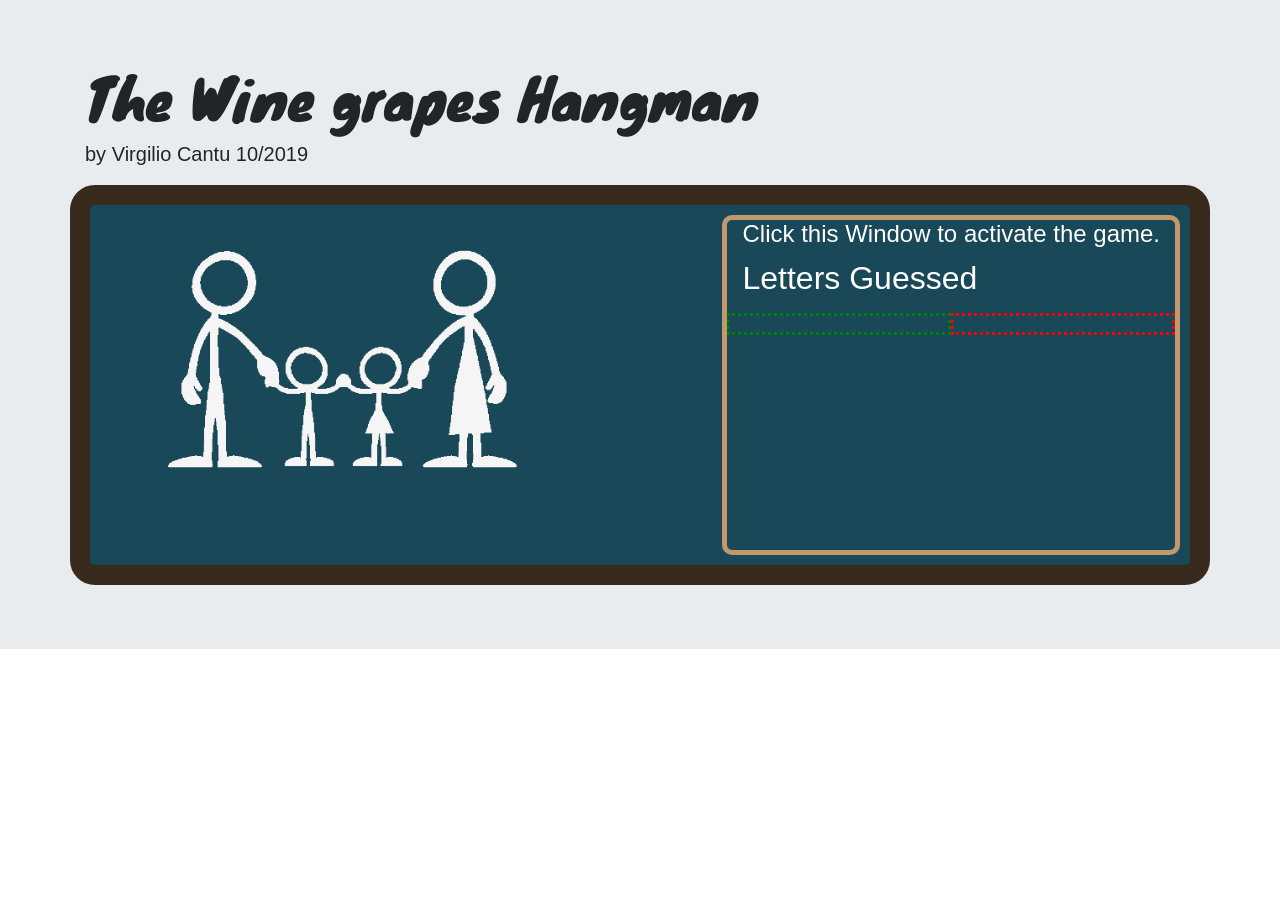
<file: index.html>
<!DOCTYPE html>
<html lang="en">
<head>
    <meta charset="UTF-8">
    <meta name="viewport" content="width=device-width, initial-scale=1.0">
    <meta http-equiv="X-UA-Compatible" content="ie=edge">
    <link rel="stylesheet" href="https://maxcdn.bootstrapcdn.com/bootstrap/4.0.0/css/bootstrap.min.css" integrity="sha384-Gn5384xqQ1aoWXA+058RXPxPg6fy4IWvTNh0E263XmFcJlSAwiGgFAW/dAiS6JXm" crossorigin="anonymous">
    <link href="https://fonts.googleapis.com/css?family=Knewave&display=swap" rel="stylesheet">
    <title>Hangman - Homewor</title>
    <style>
        .title {
            font-family: 'Knewave', cursive !important;
        }
        .pizarra {
            border: #382b1e 20px solid  ;
            border-radius: 25px !important;
            background-repeat: no-repeat;
            height: 400px;
            background-color: #194858;
            color: white;
        }
        .monitos {
            padding-top:25px;
            vertical-align: bottom;
            width: 85%;
        }
        #gameData {
            border: #c1996b   solid 5px;
            border-radius: 10px;
            margin: 10px;
        }
        #wordToGuess {
            font-family: 'Knewave', cursive !important;
        }
        #winsDiv {
            font-family: 'Knewave', cursive !important;
            border: green, dotted, 3px !important;
        }
        #losesDiv {
            font-family: 'Knewave', cursive !important;
            border: red, dotted, 3px !important;
        }
    </style>
</head>
<body>
    <div class="jumbotron jumbotron-fluid">
        <div class="container">
          <h1 class="display-4 title">The Wine grapes Hangman</h1>
          <p class="lead">by Virgilio Cantu 10/2019</p>
        </div
    </div>
    <div class="container">
    <div class="row pizarra rounded">
        <div class="col-sm">
            <img class="monitos" src="assets/images/monitos.png">
        </div>                    
        <div id="gameData" class="col-sm-auto">
            <div class="row instruction">
                <div class="col-sm">
                    <h4>Click this Window to activate the game.</h4>
                </div>   
            </div>
            <div class="row">
                <div class="col-sm" id="wordToGuess">
                </div>   
            </div>
            <div class="row">
                <div class="col-sm" id="leftChances">
                </div>   
            </div>
            <div class="row">
                <div class="col-sm" ><h2>Letters Guessed</h2>
                    <p id="lettersGuessed"></p>
                </div>
            </div>
            <div class="row">
                    <div class="col-sm" id="winsDiv">
                        <audio id="rightSound"></audio>
                        <p id="Wins"></p>
                    </div>
                    <div class="col-sm" id="losesDiv">
                        <audio id="wrongSound"></audio>
                        <p id="Loses"></p>
                    </div>  
            </div>            
        </div>
    </div>
</body>

<!-- Scripts -->
<script src="https://code.jquery.com/jquery-3.3.1.slim.min.js" integrity="sha384-q8i/X+965DzO0rT7abK41JStQIAqVgRVzpbzo5smXKp4YfRvH+8abtTE1Pi6jizo" crossorigin="anonymous"></script>
<script src="https://cdnjs.cloudflare.com/ajax/libs/popper.js/1.14.7/umd/popper.min.js" integrity="sha384-UO2eT0CpHqdSJQ6hJty5KVphtPhzWj9WO1clHTMGa3JDZwrnQq4sF86dIHNDz0W1" crossorigin="anonymous"></script>
<script src="https://stackpath.bootstrapcdn.com/bootstrap/4.3.1/js/bootstrap.min.js" integrity="sha384-JjSmVgyd0p3pXB1rRibZUAYoIIy6OrQ6VrjIEaFf/nJGzIxFDsf4x0xIM+B07jRM" crossorigin="anonymous"></script>    
<script src="assets/javascript/game.js"></script>
</html>
</file>
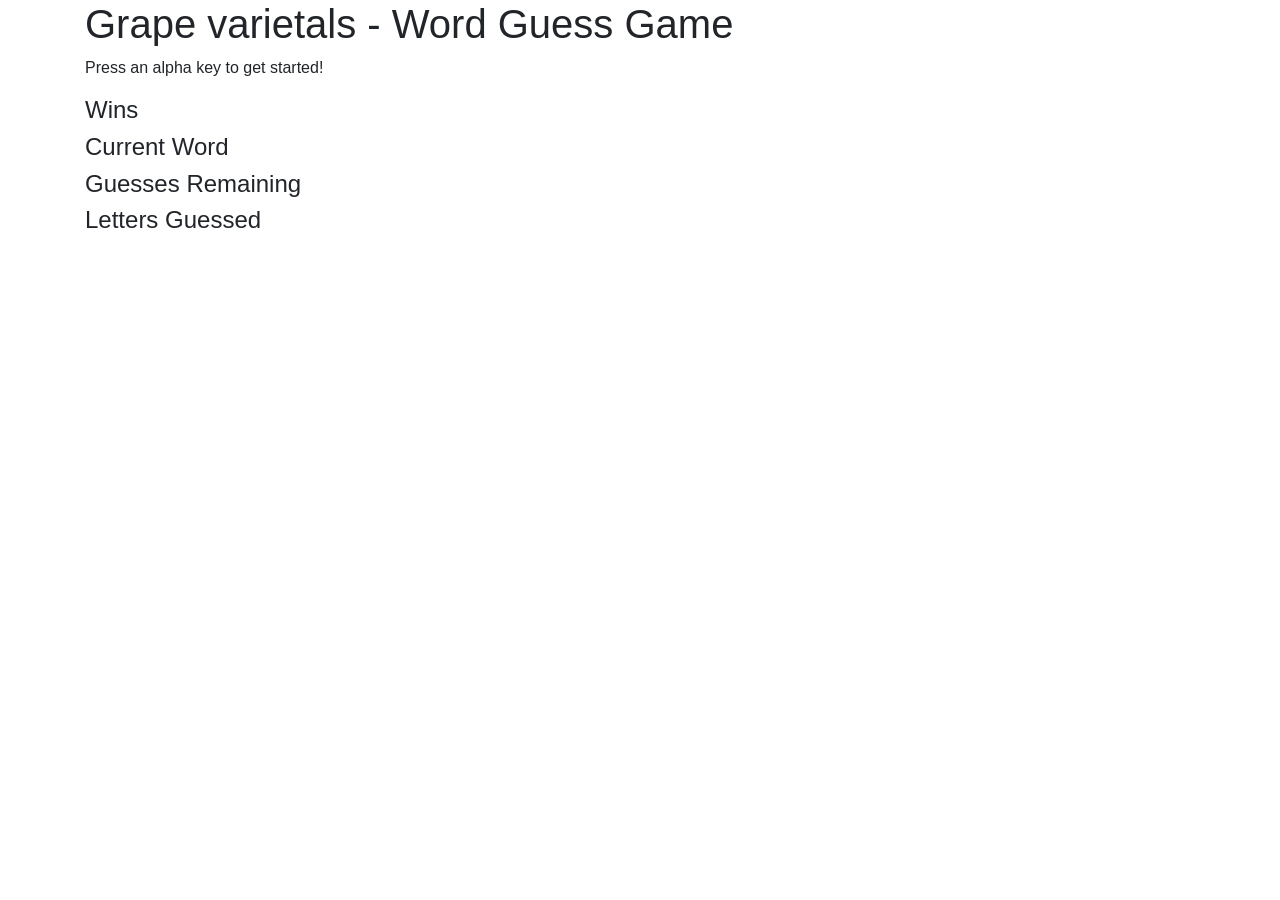
<file: index-1.html>
<!DOCTYPE html>
<html lang="en-us">

<head>
    <meta charset="UTF-8">
    <meta name="viewport" content="width=device-width, initial-scale=1.0">
    <title>Word Guess Game</title>

    <link rel="stylesheet" href="https://stackpath.bootstrapcdn.com/bootstrap/4.3.1/css/bootstrap.min.css" integrity="sha384-ggOyR0iXCbMQv3Xipma34MD+dH/1fQ784/j6cY/iJTQUOhcWr7x9JvoRxT2MZw1T" crossorigin="anonymous">
    <link rel="stylesheet" href="assets/css/style.css">

</head>

<body>
    <div class="container">
        <h1>Grape varietals - Word Guess Game</h1>
        <p>Press an alpha key to get started!</p>

        <!-- When user presses any key, start game -->
        <h4>Wins</h4>
        <div id="totalWins"></div>
        <h4>Current Word</h4>
        <div id="currentWord"></div>
        <h4>Guesses Remaining</h4>
        <div id="remainingGuesses"></div>
        <h4>Letters Guessed</h4>
        <div id="guessedLetters"></div>

    </div>

<!-- Scripts -->
<script src="https://code.jquery.com/jquery-3.3.1.slim.min.js" integrity="sha384-q8i/X+965DzO0rT7abK41JStQIAqVgRVzpbzo5smXKp4YfRvH+8abtTE1Pi6jizo" crossorigin="anonymous"></script>
<script src="https://cdnjs.cloudflare.com/ajax/libs/popper.js/1.14.7/umd/popper.min.js" integrity="sha384-UO2eT0CpHqdSJQ6hJty5KVphtPhzWj9WO1clHTMGa3JDZwrnQq4sF86dIHNDz0W1" crossorigin="anonymous"></script>
<script src="https://stackpath.bootstrapcdn.com/bootstrap/4.3.1/js/bootstrap.min.js" integrity="sha384-JjSmVgyd0p3pXB1rRibZUAYoIIy6OrQ6VrjIEaFf/nJGzIxFDsf4x0xIM+B07jRM" crossorigin="anonymous"></script>    
<script src="assets/javascript/game.js"></script>
</body>
</html>
</file>
<file: assets/css/style.css>
.title {
            font-family: 'Knewave', cursive !important;
        }
        .pizarra {
            border: #382b1e 20px solid  ;
            border-radius: 25px !important;
            background-repeat: no-repeat;
            height: 400px;
            background-color: #194858;
            color: white;
        }
        .monitos {
            padding-top:25px;
            vertical-align: bottom;
            width: 85%;
        }
        #gameData {
            border: #c1996b   solid 5px;
            border-radius: 10px;
            margin: 10px;
        }
        #wordToGuess {
            font-family: 'Knewave', cursive !important;
        }
        #winsDiv {
            font-family: 'Knewave', cursive !important;
            border: green, dotted, 3px !important;
        }
        #losesDiv {
            font-family: 'Knewave', cursive !important;
            border: red, dotted, 3px !important;
        }
        #lettersGuessed {
            font-family: 'Knewave', cursive !important;
        }
</file>
